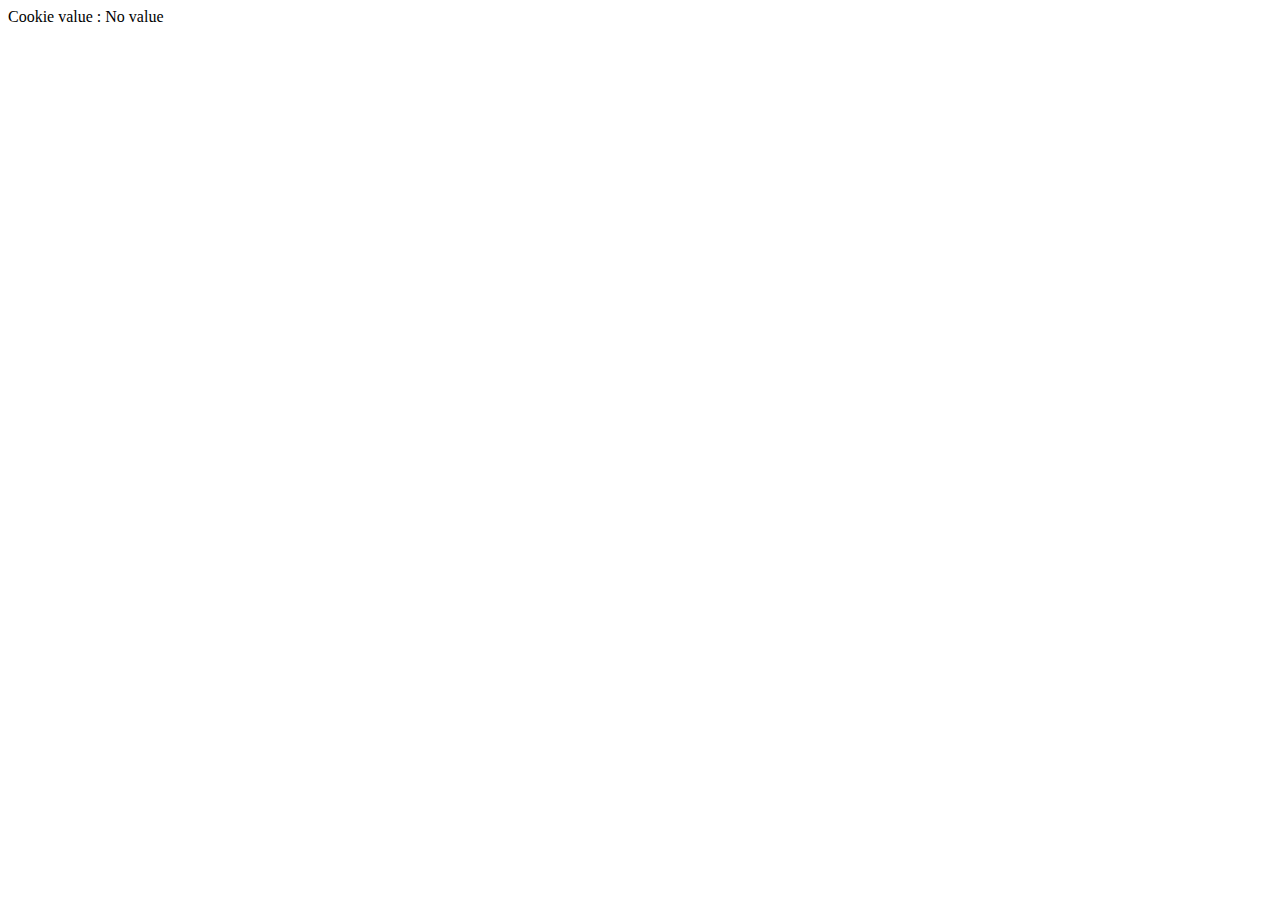
<file: ceoe/servlet-cookies/target/servlet-cookies/WEB-INF/views/cookies-result.html>
<!DOCTYPE html>
<html>
<head>
	<meta charset="UTF-8">
	<title>Ejemplo de uso de cookies</title>
	<script type="text/javascript">
		function getCookie(name) {
			var value = "; " + document.cookie;
			var parts = value.split("; " + name + "=");
			if (parts.length == 2) return parts.pop().split(";").shift();
		}
		function fillCookieValue() {
			var cookieValue = getCookie("my-custom-cookie");
			if(cookieValue !== undefined) {
				document.getElementById("cookie-value").innerText = cookieValue;
			}
		}
	</script>
</head>
<body onload="javascript:fillCookieValue()">
	<div class="row">
		<span>Cookie value : </span><span id="cookie-value">No value</span>
	</div>
</body>
</html>
</file>
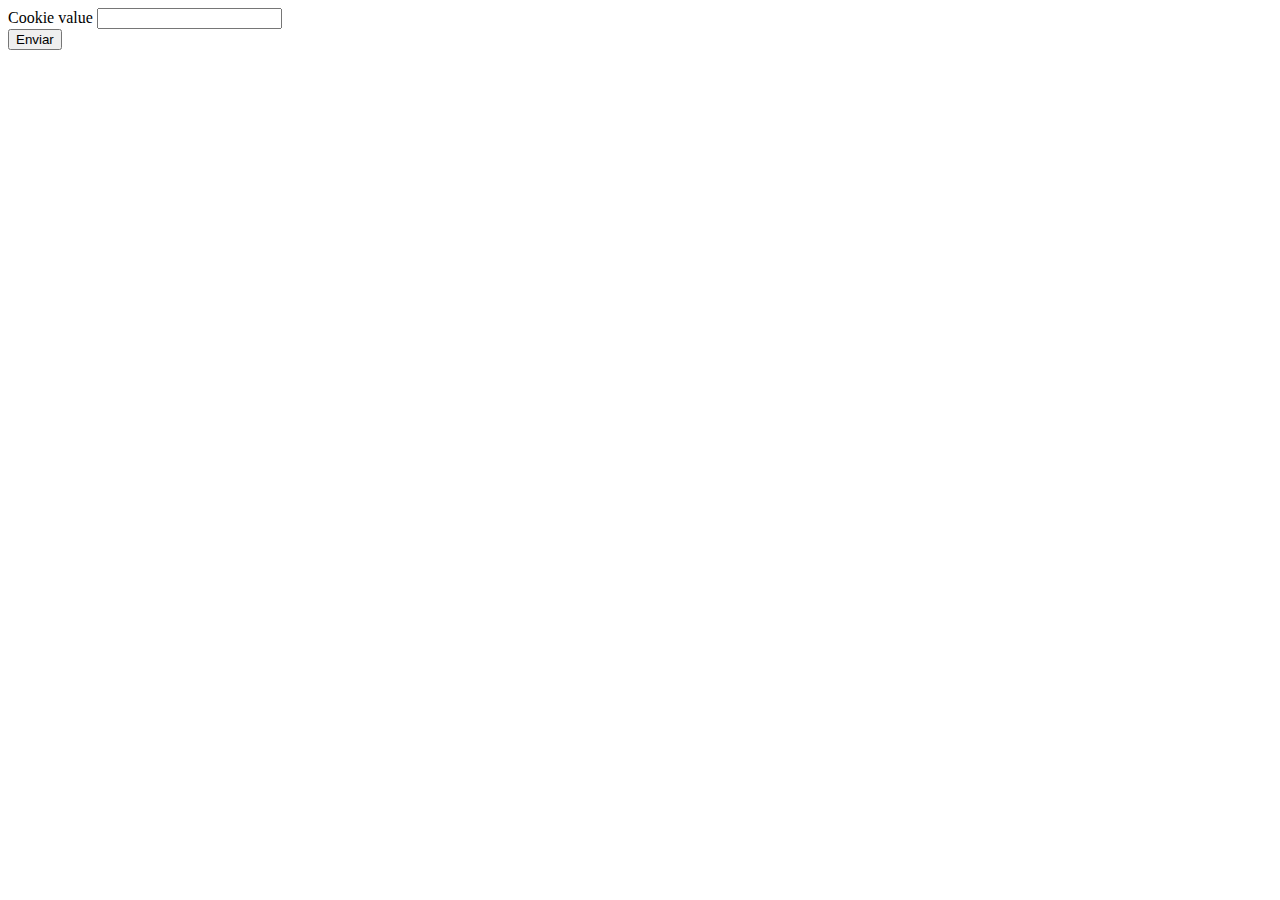
<file: ceoe/servlet-cookies/target/servlet-cookies/WEB-INF/views/cookies.html>
<!DOCTYPE html>
<html>
<head>
<meta charset="UTF-8">
<title>Ejemplo de uso de parámetros</title>
</head>
<body>
	<form action="/servlet-cookies/CookiesServlet" method="post" accept-charset=utf-8>
		<div class="row">
			<label for="cookie">Cookie value</label>
			<input type="text" id="cookie" name="cookie" />
		</div>
		<div class="row">
			<input type="submit" value="Enviar" />
		</div>
	</form>
</body>
</html>
</file>
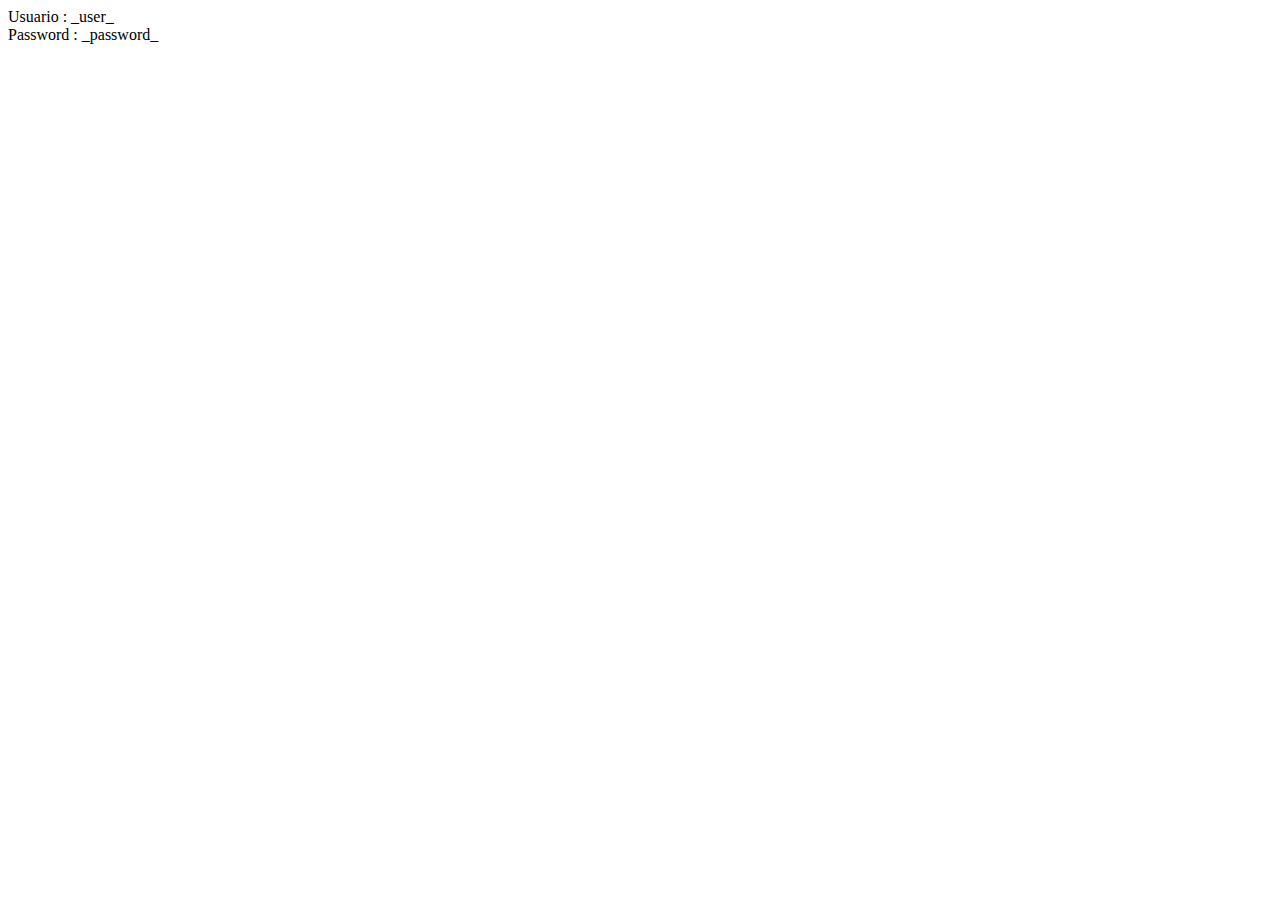
<file: ceoe/servlet-params/target/servlet-params/WEB-INF/views/params-result.html>
<!DOCTYPE html>
<html>
<head>
<meta charset="UTF-8">
<title>Ejemplo de uso de parámetros</title>
</head>
<body>
	<div class="row">
		<span>Usuario : </span><span>_user_</span>	
	</div>
	<div class="row">
		<span>Password : </span><span>_password_</span>
	</div>
</body>
</html>
</file>
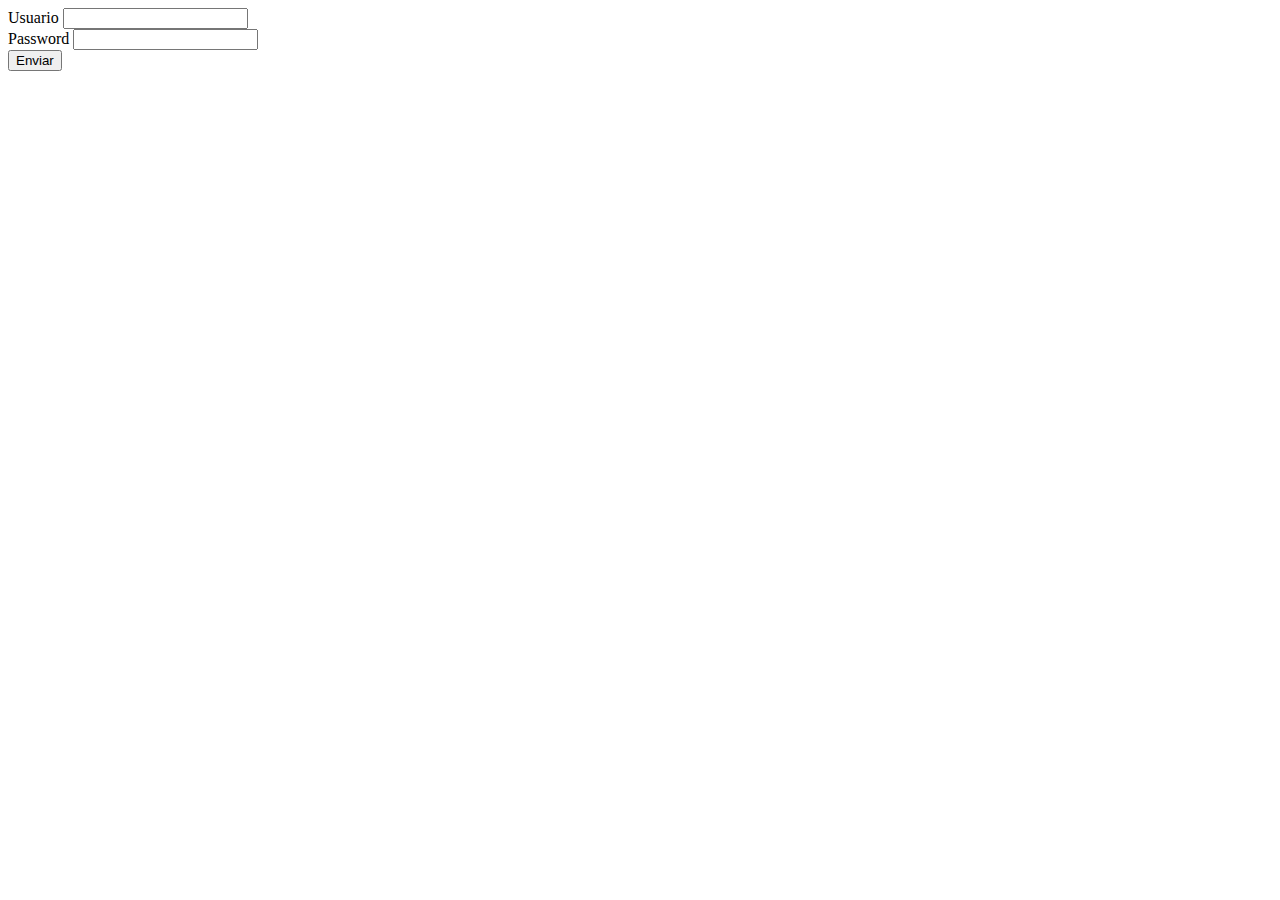
<file: ceoe/servlet-params/target/servlet-params/WEB-INF/views/params.html>
<!DOCTYPE html>
<html>
<head>
<meta charset="UTF-8">
<title>Ejemplo de uso de parámetros</title>
</head>
<body>
	<form action="/servlet-params/SampleParamsServlet" method="post">
		<div class="row">
			<label for="user">Usuario</label>
			<input type="text" id="user" name="user" />
		</div>
		<div class="row">
			<label for="password">Password</label>
			<input type="password" id="password" name="password"/>
		</div>
		<div class="row">
			<input type="submit" value="Enviar" />
		</div>
	</form>
</body>
</html>
</file>
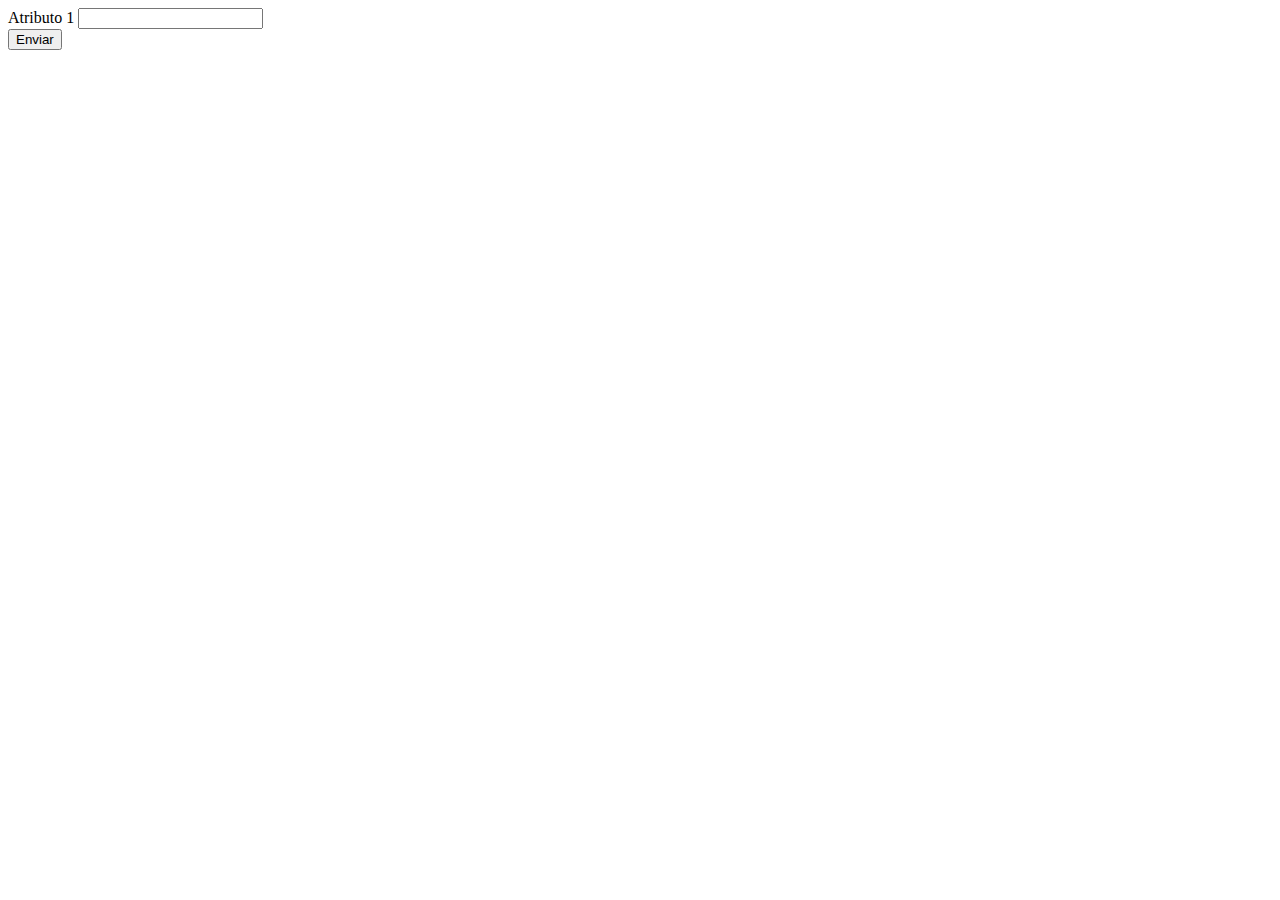
<file: ceoe/servlet-session/target/servlet-session/WEB-INF/views/step1.html>
<!DOCTYPE html>
<html>
<head>
<meta charset="UTF-8">
<title>Ejemplo de uso de parámetros</title>
</head>
<body>
	<form action="/servlet-session/SessionServlet" method="post">
		<div class="row">
			<label for="param">Atributo 1</label>
			<input type="text" id="param" name="param" />
		</div>
		<div class="row">
			<input type="hidden" id="nextStep" name="nextStep" value="step-2" />
		</div>
		<div class="row">
			<input type="submit" value="Enviar" />
		</div>
	</form>
</body>
</html>
</file>
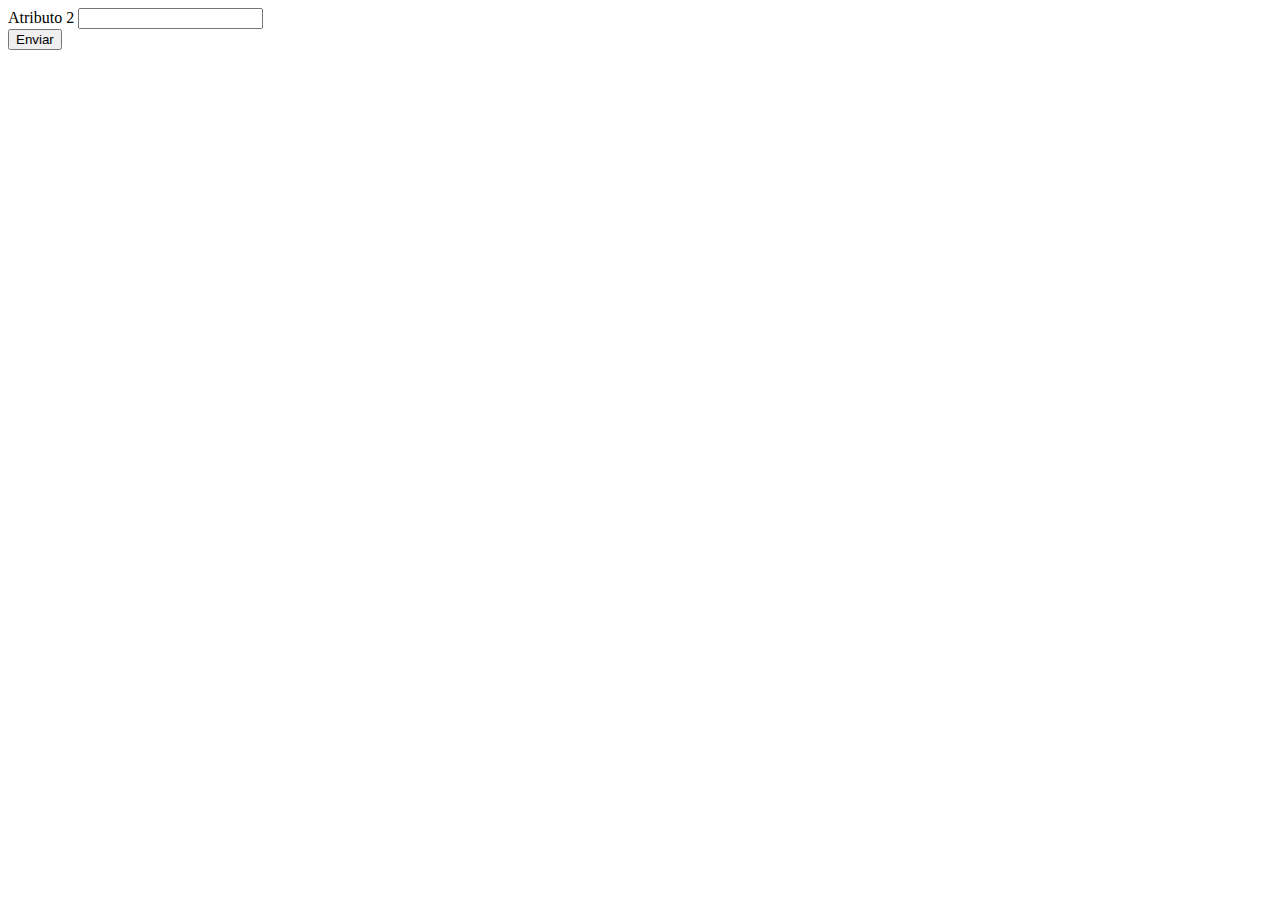
<file: ceoe/servlet-session/target/servlet-session/WEB-INF/views/step2.html>
<!DOCTYPE html>
<html>
<head>
<meta charset="UTF-8">
<title>Ejemplo de uso de parámetros</title>
</head>
<body>
	<form action="/servlet-session/SessionServlet" method="post">
		<div class="row">
			<label for="param">Atributo 2</label>
			<input type="text" id="param" name="param" />
		</div>
		<div class="row">
			<input type="hidden" id="nextStep" name="nextStep" value="step-3" />
		</div>
		<div class="row">
			<input type="submit" value="Enviar" />
		</div>
	</form>
</body>
</html>
</file>
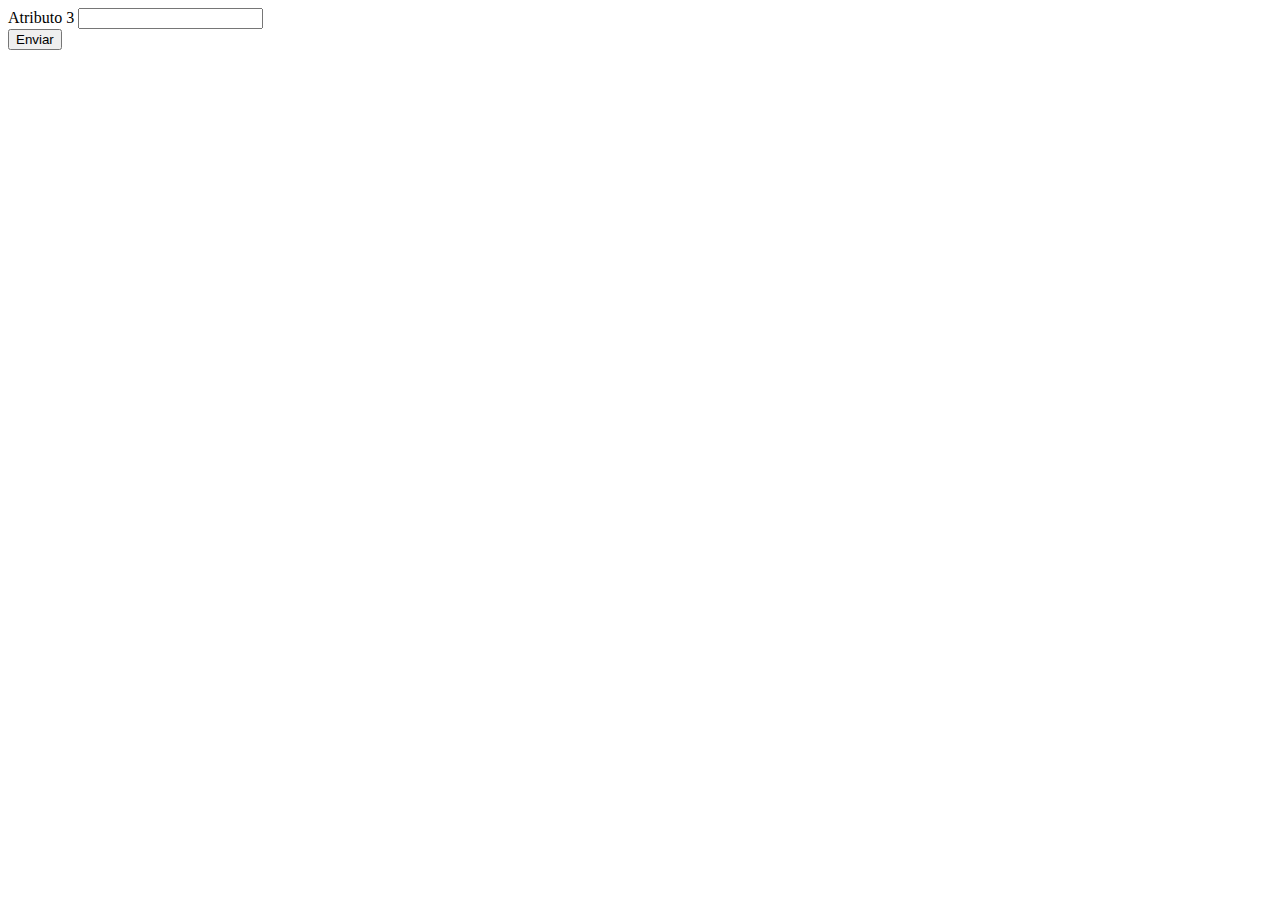
<file: ceoe/servlet-session/target/servlet-session/WEB-INF/views/step3.html>
<!DOCTYPE html>
<html>
<head>
<meta charset="UTF-8">
<title>Ejemplo de uso de parámetros</title>
</head>
<body>
	<form action="/servlet-session/SessionServlet" method="post">
		<div class="row">
			<label for="param">Atributo 3</label>
			<input type="text" id="param" name="param" />
		</div>
		<div class="row">
			<input type="hidden" id="nextStep" name="nextStep" value="finish" />
		</div>
		<div class="row">
			<input type="submit" value="Enviar" />
		</div>
	</form>
</body>
</html>
</file>
